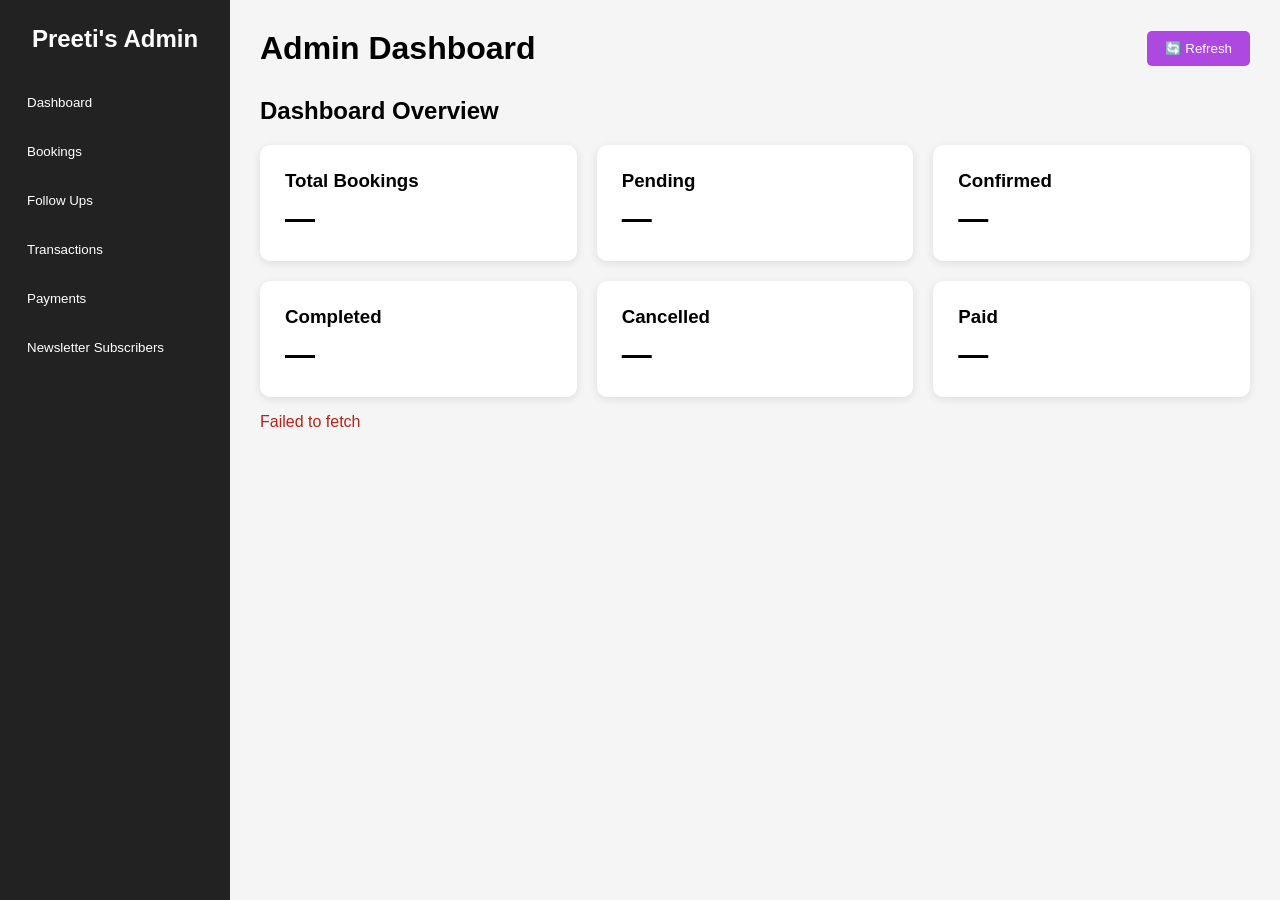
<file: admin.html>
<!DOCTYPE html>
<html lang="en">

<head>

    <meta charset="UTF-8">

    <meta name="viewport"
          content="width=device-width, initial-scale=1.0">

    <title>Preeti's Admin Dashboard</title>

    <link rel="stylesheet" href="admin.css">

    <link rel="icon" href="data:,">

</head>
<body>

    <!-- ============================= -->
    <!-- SIDEBAR -->
    <!-- ============================= -->

    <aside class="sidebar">

        <h2>Preeti's Admin</h2>

        <nav>

            <button onclick="showSection('dashboard')">
                Dashboard
            </button>

            <button onclick="showSection('bookings')">
                Bookings
            </button>

            <button onclick="showSection('followups')">
                Follow Ups
            </button>

            <button onclick="showSection('transactions')">
                Transactions
            </button>

            <button onclick="showSection('payments')">
                Payments
            </button>

            <button onclick="showSection('subscribers')">
                Newsletter Subscribers
            </button>

        </nav>

    </aside>


    <!-- ============================= -->
    <!-- MAIN CONTENT -->
    <!-- ============================= -->

    <main class="main-content">

        <header>

            <h1>Admin Dashboard</h1>

            <button onclick="loadDashboard()">
                🔄 Refresh
            </button>

        </header>


        <!-- ============================= -->
        <!-- DASHBOARD -->
        <!-- ============================= -->

        <section id="dashboard" class="section">

            <h2>Dashboard Overview</h2>

            <div class="cards">

                <div class="card">
                    <h3>Total Bookings</h3>
                    <p id="totalBookings">0</p>
                </div>

                <div class="card">
                    <h3>Pending</h3>
                    <p id="pendingBookings">0</p>
                </div>

                <div class="card">
                    <h3>Confirmed</h3>
                    <p id="confirmedBookings">0</p>
                </div>

                <div class="card">
                    <h3>Completed</h3>
                    <p id="completedBookings">0</p>
                </div>

                <div class="card">
                    <h3>Cancelled</h3>
                    <p id="cancelledBookings">0</p>
                </div>

                <div class="card">
                    <h3>Paid</h3>
                    <p id="paidBookings">0</p>
                </div>

            </div>
            <p id="dashboardError" role="alert" aria-live="polite"></p>

        </section>


        <!-- ============================= -->
        <!-- BOOKINGS -->
        <!-- ============================= -->

        

<section id="bookings" class="section hidden">

    <div class="section-header">

        <div>
            <h2>Bookings</h2>
            <p>Manage all customer bookings</p>
        </div>

        <div class="booking-controls">

            <label for="bookingStatusFilter">
                Status:
            </label>

            <select id="bookingStatusFilter"
                    onchange="loadBookings()">

                <option value="">All</option>
                <option value="Pending">Pending</option>
                <option value="Confirmed">Confirmed</option>
                <option value="Completed">Completed</option>
                <option value="Cancelled">Cancelled</option>

            </select>

            <button onclick="loadBookings()"
                    class="refresh-btn">
                🔄 Refresh
            </button>

        </div>

    </div>


    <div class="table-container">

        <table class="bookings-table">

            <thead>

                <tr>

                    <th>Booking ID</th>
                    <th>Customer</th>
                    <th>Phone</th>
                    <th>Service</th>
                    <th>Event Date</th>
                    <th>Event Time</th>
                    <th>Status</th>
                    <th>Service Amount</th>
                    <th>Payment</th>
                    <th>Actions</th>

                </tr>

            </thead>


            <tbody id="bookingsTableBody">

                <tr>

                    <td colspan="10" class="loading">
                        Loading bookings...
                    </td>

                </tr>

            </tbody>

        </table>

    </div>

</section>


        <!-- ============================= -->
        <!-- FOLLOW UPS -->
        <!-- ============================= -->

        <section id="followups" class="section hidden">

            <h2>Follow Ups</h2>

            <div class="table-container">

                <table>

                    <thead>

                        <tr>

                            <th>ID</th>
                            <th>Booking ID</th>
                            <th>Status</th>
                            <th>Date</th>
                            <th>Remarks</th>

                        </tr>

                    </thead>

                    <tbody id="followupsTable">

                    </tbody>

                </table>

            </div>

        </section>
        
<!-- ============================= -->
<!-- NEWSLETTER SUBSCRIBERS -->
<!-- ============================= -->

        <section id="subscribers" class="section hidden">

            <h2>Newsletter Subscribers</h2>

            <div class="table-container">

                <table>

                    <thead>
                        <tr>
                        <th>ID</th>
                        <th>Email</th>
                        <th>Subscribed At</th>
                        </tr>
                    </thead>

                    <tbody id="subscribersTable">
                    </tbody>

                </table>

             </div>

        </section>
        


        <!-- ============================= -->
        <!-- TRANSACTIONS -->
        <!-- ============================= -->

        <section id="transactions" class="section hidden">

            <h2>Transactions</h2>

            <div class="table-container">

                <table>

                    <thead>

                        <tr>

                            <th>Customer</th>
                            <th>Booking ID</th>
                            <th>Transaction ID</th>
                            <th>Amount</th>
                            <th>Status</th>
                            <th>Payment ID</th>

                            <th>Date</th>

                        </tr>

                    </thead>

                    <tbody id="transactionsTable">

                    </tbody>

                </table>

            </div>

        </section>


        <!-- ============================= -->
        <!-- PAYMENTS -->
        <!-- ============================= -->

        <section id="payments" class="section hidden">

            <h2>Payments</h2>

            <div class="table-container">

                <table>

                    <thead>

                        <tr>

                            <th>Payer Name</th>
                            <th>Booking ID</th>
                            <th>Amount</th>

                            <th>Status</th>

                            <th>Payment ID</th>

                            <th>QR / Order ID</th>
                            <th>Verification</th>

                        </tr>

                    </thead>

                    <tbody id="paymentsTable">

                    </tbody>

                </table>

            </div>

        </section>

    </main>


    <script src="admin.js?v=admin-api-origin-1"></script>

</body>

</html>
</file>
<file: admin.css>
* {
    box-sizing: border-box;
    margin: 0;
    padding: 0;
}

body {
    font-family: Arial, sans-serif;
    background: #f5f5f5;
    display: flex;
    min-height: 100vh;
}


/* ============================= */
/* SIDEBAR */
/* ============================= */

.sidebar {
    width: 230px;
    background: #222;
    color: white;
    padding: 25px 15px;
    position: fixed;
    height: 100vh;
}

.sidebar h2 {
    margin-bottom: 30px;
    text-align: center;
}

.sidebar nav {
    display: flex;
    flex-direction: column;
    gap: 10px;
}

.sidebar button {
    padding: 12px;
    border: none;
    background: transparent;
    color: white;
    text-align: left;
    cursor: pointer;
    border-radius: 5px;
}

.sidebar button:hover {
    background: #444;
}


/* ============================= */
/* MAIN */
/* ============================= */

.main-content {
    margin-left: 230px;
    padding: 30px;
    width: calc(100% - 230px);
    min-width: 0;
}

header {
    display: flex;
    justify-content: space-between;
    align-items: center;
    margin-bottom: 30px;
}

header button {
    padding: 10px 18px;
    border: none;
    background: #AD49E1;
    color: white;
    border-radius: 5px;
    cursor: pointer;
}


/* ============================= */
/* CARDS */
/* ============================= */

.cards {
    display: grid;
    grid-template-columns: repeat(3, 1fr);
    gap: 20px;
    margin-top: 20px;
}

.card {
    background: white;
    padding: 25px;
    border-radius: 10px;
    box-shadow: 0 2px 8px rgba(0,0,0,0.1);
}

.card h3 {
    margin-bottom: 10px;
}

.card p {
    font-size: 30px;
    font-weight: bold;
}

#dashboardError {
    margin-top: 16px;
    color: #b42318;
}


/* ============================= */
/* TABLE */
/* ============================= */

.table-container {
    margin-top: 20px;
    background: white;
    overflow-x: auto;
    border-radius: 8px;
    box-shadow: 0 2px 8px rgba(0, 0, 0, 0.06);
}

table {
    width: 100%;
    border-collapse: collapse;
}

.bookings-table {
    min-width: 1120px;
}

th,
td {
    padding: 12px;
    border-bottom: 1px solid #ddd;
    text-align: left;
    vertical-align: middle;
}

th {
    background: #eee;
    white-space: nowrap;
}

.bookings-table td {
    white-space: nowrap;
}

.bookings-table td:nth-child(2),
.bookings-table td:nth-child(4) {
    white-space: normal;
    min-width: 135px;
}

.section-header,
.booking-controls {
    display: flex;
    align-items: center;
    justify-content: space-between;
    gap: 16px;
}

.section-header h2 {
    margin-bottom: 6px;
}

.section-header p {
    color: #666;
}

.booking-controls {
    justify-content: flex-end;
    flex-wrap: wrap;
}

.booking-controls select,
.refresh-btn {
    min-height: 38px;
    padding: 8px 12px;
    border: 1px solid #ccc;
    border-radius: 5px;
    background: #fff;
}

.refresh-btn,
.action-btn {
    cursor: pointer;
}

.action-buttons {
    display: flex;
    align-items: center;
    gap: 4px;
}

.action-btn {
    min-width: 34px;
    min-height: 34px;
}

.action-btn:disabled,
button:disabled {
    cursor: wait;
    opacity: 0.55;
}

.status-badge,
.payment-badge {
    display: inline-block;
    padding: 5px 9px;
    border-radius: 999px;
    background: #eee;
    font-size: 12px;
    font-weight: 600;
}

.status-pending,
.payment-unpaid {
    color: #8a4b00;
    background: #fff1d6;
}

.status-confirmed {
    color: #175cd3;
    background: #eaf2ff;
}

.status-completed,
.payment-paid {
    color: #067647;
    background: #dcfae6;
}

.status-cancelled,
.payment-not-due {
    color: #667085;
    background: #f2f4f7;
}

.confirm-btn,
.complete-btn {
    color: #067647;
    background: #dcfae6;
}

.cancel-btn {
    color: #b42318;
    background: #fee4e2;
}

.view-btn {
    color: #175cd3;
    background: #eaf2ff;
}

.amount-btn {
    color: #8a4b00;
    background: #fff1d6;
}

.error-message {
    color: #b42318;
}


/* ============================= */
/* FILTER */
/* ============================= */

.filter {
    margin-top: 20px;
}

.filter select {
    padding: 8px;
    margin-left: 10px;
}


/* ============================= */
/* BUTTONS */
/* ============================= */

.action-btn {
    padding: 6px 10px;
    margin: 2px;
    border: none;
    border-radius: 4px;
    cursor: pointer;
}


/* ============================= */
/* SECTION */
/* ============================= */

.section {
    display: block;
}

.hidden {
    display: none;
}

@media (max-width: 900px) {
    .sidebar {
        width: 190px;
    }

    .main-content {
        margin-left: 190px;
        width: calc(100% - 190px);
        padding: 22px;
    }

    .section-header {
        align-items: flex-start;
        flex-direction: column;
    }

    .booking-controls {
        justify-content: flex-start;
    }
}

@media (max-width: 600px) {
    body {
        display: block;
    }

    .sidebar {
        position: static;
        width: 100%;
        height: auto;
    }

    .sidebar h2 {
        margin-bottom: 14px;
    }

    .sidebar nav {
        display: grid;
        grid-template-columns: repeat(2, minmax(0, 1fr));
    }

    .main-content {
        width: 100%;
        margin: 0;
        padding: 18px 12px;
    }

    .cards {
        grid-template-columns: repeat(2, minmax(0, 1fr));
        gap: 12px;
    }

    .card {
        padding: 16px;
    }

    .card p {
        font-size: 24px;
    }

    .booking-controls {
        width: 100%;
    }
}
</file>
